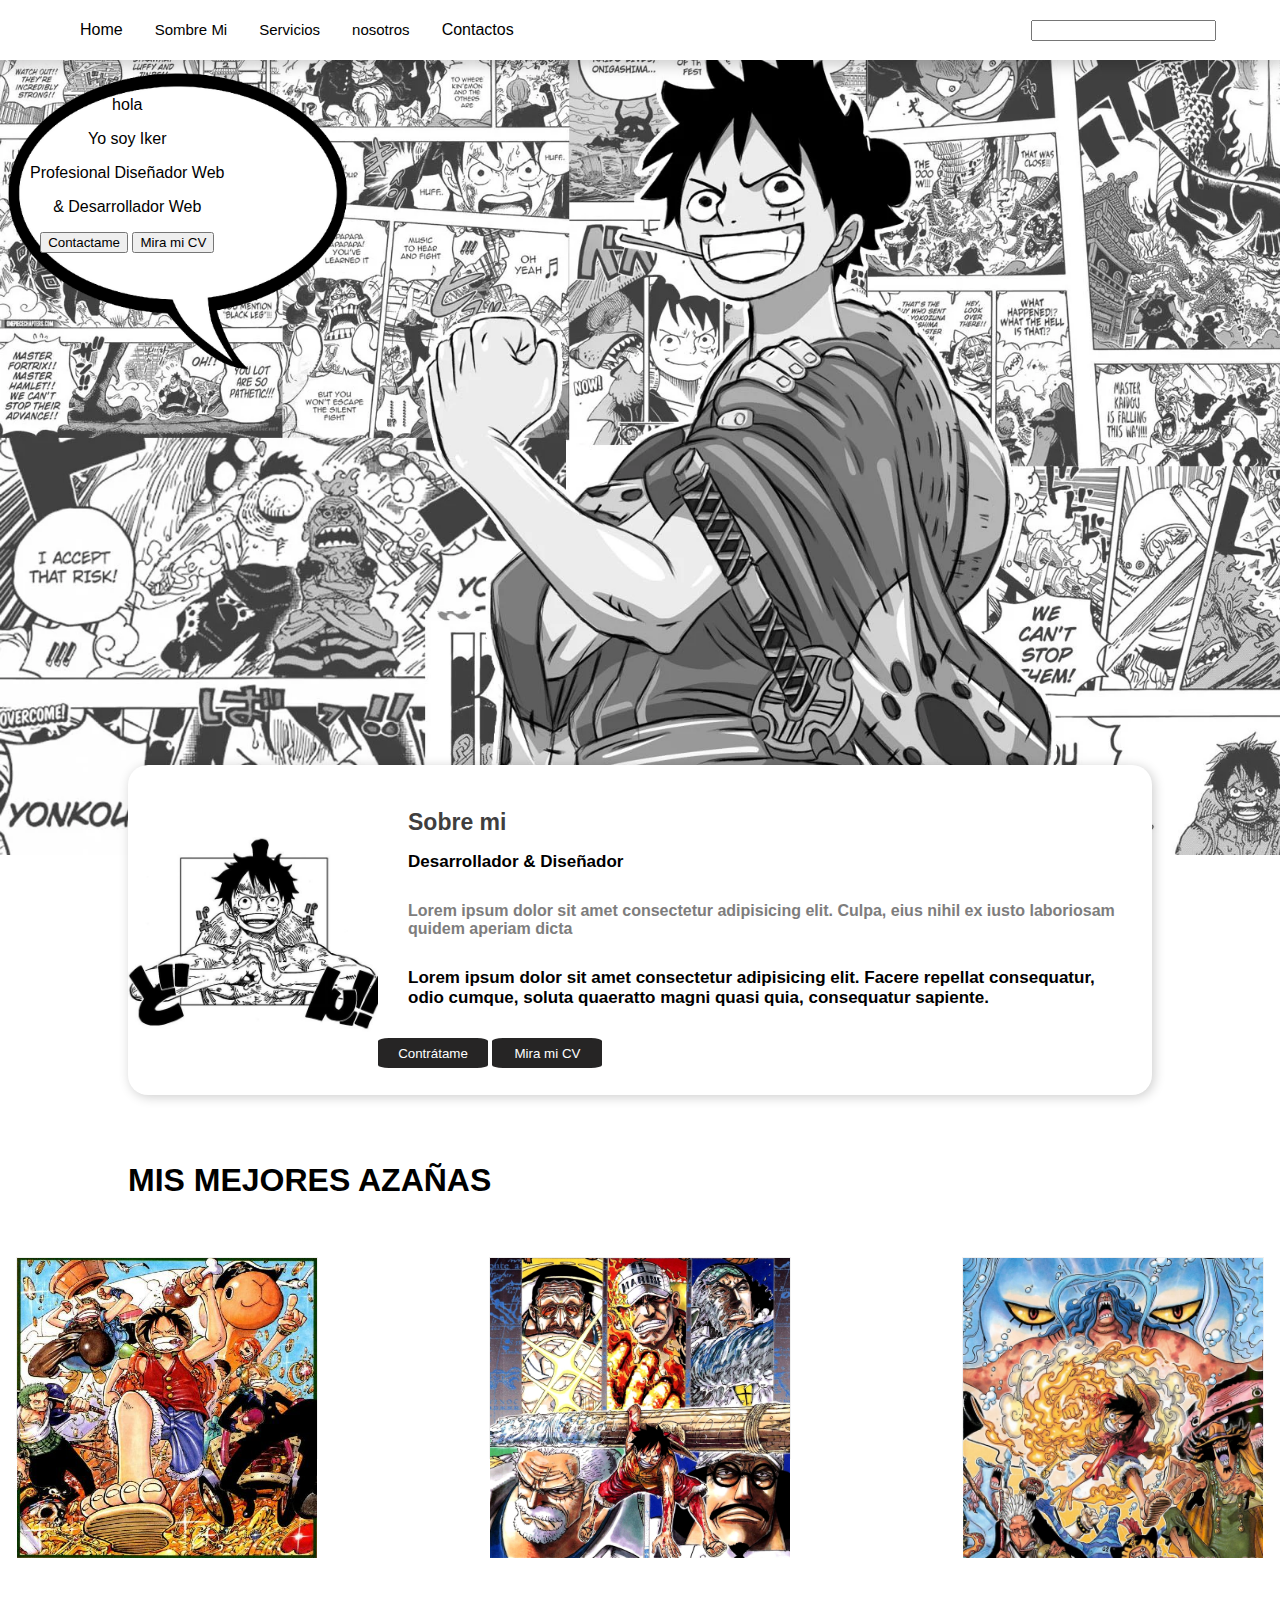
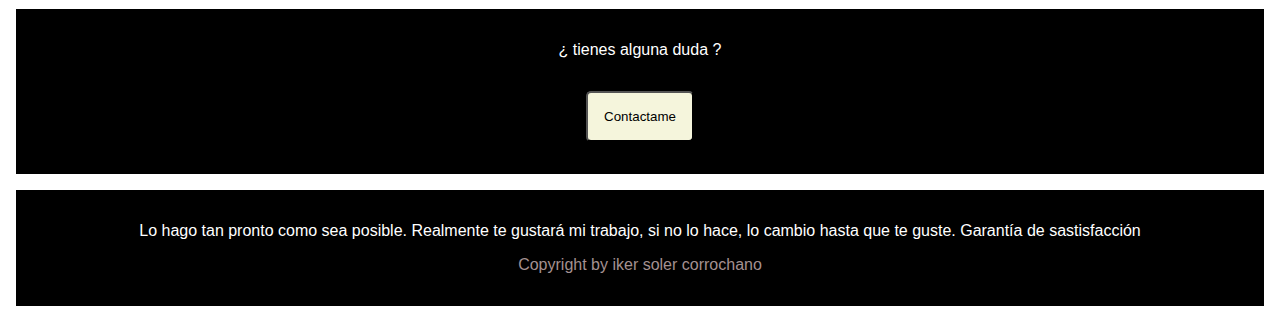
<file: index.html>
<!DOCTYPE html>
<html lang="en">
<head>
    <meta charset="UTF-8">
    <meta http-equiv="X-UA-Compatible" content="IE=edge">
    <meta name="viewport" content="width=device-width, initial-scale=1.0">
    <title>Document</title>
    <link rel="stylesheet" href="./css/style.css">
</head>
<body>
    <header>

        <nav>

            <div class="navbar">
                <a href="#home">Home</a>
                <div class="subnav">
                  <button class="subnavbtn">Sombre Mi <i class="fa fa-caret-down"></i></button>
                  <div class="subnav-content">
                    <a href=".sobre-mi">infomacion</a>
                    <a href="">Team</a>
                    <a href="">Careers</a>
                  </div>
                </div>
                <div class="subnav">
                  <button class="subnavbtn">Servicios <i class="fa fa-caret-down"></i></button>
                  <div class="subnav-content">
                    <a href="">pedidos</a>
                    <a href="">proyectos</a>
                    <a href="">ejemplos</a>
                  </div>
                </div>
                <div class="subnav">
                  <button class="subnavbtn">nosotros <i class="fa fa-caret-down"></i></button>
                  <div class="subnav-content">
                    <a href="#link1">iker soler </a>
                  </div>
                </div>
                <a href="#contact">Contactos</a>
              </div>

              <input type="text" name="Buscar">
              
        </nav>


        <div class="texto_princi">
            <img src="./img/pngwing.com.png" alt="">
            <div class="contenido">
                
                <p>hola</p>
            <p>Yo soy Iker</p>
            <p>Profesional Diseñador Web</p>
            <p>& Desarrollador Web</p>
            <button>Contactame</button>
            <button>Mira mi CV</button>
            </div>
            
        </div>
        
    </header>



    <div class="sobre-mi">
       
        <img src="./img/luffy_modelo2.jpg" />
     
        <div class="sobre-mi-texto">
            <p>Sobre mi</p>
            <p>Desarrollador & Diseñador</p>
            <p>
                Lorem ipsum dolor sit amet consectetur adipisicing elit. Culpa, eius nihil ex iusto laboriosam quidem aperiam dicta </p>

            <p>
               Lorem ipsum dolor sit amet consectetur adipisicing elit. Facere repellat consequatur, odio cumque, soluta quaeratto magni quasi quia, consequatur sapiente.</p>
            <button >Contrátame</button>
            <button >Mira mi CV</button>
        </div>
    </div>

    <section>
        
        <div class="Servicios">
            <h1>MIS MEJORES AZAÑAS</h1>
        </div>

        <div class="contenedor-caja">
        
            <div class="flip-card">
                <div class="flip-card-inner">
                  <div class="flip-card-front">
                    <img src="./img/east-blue-saga.jpg" alt="Avatar" style="width:300px;height:300px;">
                  </div>
                  <div class="flip-card-back">
                    <h1>Saga east Blue</h1>
                    <p>Aqui es donde empece mi aventura en primero de grado madio SMX</p>
                    <p>Fue un año dificil pero lo conseguimos</p>
                  </div>
                </div>
            </div>

            <div class="flip-card">
                <div class="flip-card-inner">
                  <div class="flip-card-front">
                    <img src="./img/Saga_de_Marineford.webp" alt="Avatar" style="width:300px;height:300px;">
                  </div>
                  <div class="flip-card-back">
                    <h1>Saga Marineford</h1>
                    <p>Despues pasamos a segundo de grado medio el cual se me complico pero conseguimos superarlo</p>
                    <p></p>
                  </div>
                </div>
            </div>

            <div class="flip-card">
                <div class="flip-card-inner">
                  <div class="flip-card-front">
                    <img src="./img/Arco_de_la_Isla_Gyojin.webp" alt="Avatar" style="width:300px;height:300px;">
                  </div>
                  <div class="flip-card-back">
                    <h1>Isla Gyojin</h1>
                    <p>ahora despues de las practicas conseguimos mas conocimientos</p>
                    <p>Y consguimos avanzar mas y entral a grado superior asix</p>
                  </div>
                </div>
            </div>
        </div>


    </section>


    <article>

        <div class="contactame">
            <p>¿ tienes alguna duda ?</p>
            <button>Contactame</button>
        </div>

    </article>



    <footer>

        <p>Lo hago tan pronto como sea posible. Realmente te gustará mi trabajo, si no lo hace, lo cambio hasta que te
            guste. Garantía de sastisfacción</p>
        <!--social-->
        <div class="social-icons">
            <a href="#"><i class="fab fa-facebook-f"></i></a>
            <a href="#"><i class="fab fa-twitter"></i></a>
            <a href="#"><i class="fab fa-instagram"></i></a>
            <a href="#"><i class="fab fa-youtube"></i></a>
        </div>
        <!--copyright-->
        <p class="copyright">Copyright by iker soler corrochano</p>


    </footer>


</body>
</html>
</file>
<file: css/style.css>
@import url('https://fonts.googleapis.com/css2?family=Alfa+Slab+One&display=swap');
@import url('https://fonts.cdnfonts.com/css/anime-ace');
body {
    background-color: white;
    margin: 0px;
    padding: 0px;
  }

  .navbar {
    overflow: hidden;
    background-color: white;
  }

 
  .navbar a {
    float: left;
    font-size: 16px;
    color: black;
    text-align: center;
    padding: 14px 16px;
    text-decoration: none;
  }
  
 
  .subnav {
    float: left;
    overflow: hidden;
    justify-content: space-between;
  }
  

  .subnav .subnavbtn {
    font-size: 15px;
    border: none;
    outline: none;
    color: black;
    padding: 14px 16px;
    background-color: inherit;
    font-family: inherit;
    margin: 0;
  }
  
 
  .navbar a:hover, .subnav:hover .subnavbtn {
    background-color: gray;
  }
  
 
  .subnav-content {
    display: none;
    position: absolute;
    left: 0;
    background-color: gray;
    width: 100%;
    z-index: 1;
  }
  
  
  .subnav-content a {
    float: left;
    color: black;
    text-decoration: none;
  }
  
  
  .subnav-content a:hover {
    background-color: #eee;
    color: black;
  }
  
 
  .subnav:hover .subnav-content {
    display: block;
  }

  header {
    width: 100%;
    height: 95vh;
    background-image: url("../img/luffy_fondo.webp");
    background-size: cover;
    background-repeat: no-repeat;
    position: relative;
    font-family: 'Anime Ace', sans-serif;
    
  }

  
  .contenido{
    /*background-image: url(../img/pngwing.com.png) ;*/
    object-fit: cover;
    background-size:cover;
    text-align: center;
    /*border: 1px solid red;*/
    z-index: 2;
    position: relative;
    position: absolute; left: 30px; top: 80px; z-index: 1;
    font-family: 'Anime Ace', sans-serif;
  }

  .contenido button{
    font-family: 'Anime Ace', sans-serif;
  }
  .contenido img{
    position: absolute;
    left: 0px;
    top: 0px;
    z-index: 1;
    
  }
 

  .texto_princi img{
    height: 20rem;
   }
 
 

  nav {
    display: flex;
    justify-content: space-between;
    align-items: center;
    height: 60px;
    background-color: #ffffff;
    box-shadow: 5px 5px 14px rgba(0, 0, 0, 0.2);
    padding: 0px 5%;
    z-index: 2;
  }

  nav ul {
    display: flex;
    justify-content: space-between;
    z-index: 2;
  }

  nav ul li{
    margin: 30px;
    font-family: sans-serif;
    color: black;
    font-size: 17px;
    font-weight: 800;
    font-family: 'Anime Ace', sans-serif;
    z-index: 2;
  }

  .sobre-mi-texto p{
    margin: 30px;
    color: black;
    font-size: 17px;
    font-weight: 800;
    font-family: 'Anime Ace', sans-serif;
    z-index: 2;
  }


  .sobre-mi{
    width: 80%;
  height: 330px;
  background: #ffffff;
  border-radius: 20px;
  box-shadow: 2px 2px 12px rgba(0, 0, 0, 0.2);
  display: flex;
  margin: -7% auto 20px auto;
  position: relative;
  justify-content: space-evenly;
  align-items: center;
  font-family: 'Anime Ace', sans-serif;
  }

  .sobre-mi img {
    height: 250px;
  }

  .sobre-mi-texto{
    width: 900px;
    font-family: 'Anime Ace', sans-serif;
  }

  .Servicios{
    background-color: black;
    font-family: 'Anime Ace', sans-serif;
  }

  .sobre-mi-texto p:nth-child(1) {
    color: #403e3e;
    font-family: 'Anime Ace', sans-serif;
    font-weight: bold;
    font-size: 23px;
    line-height: 0px;
    
  }
  .sobre-mi-textop:nth-child(2) {
    color: #3e3d3d;
    font-size: 13px;
    font-family: sans-serif;
    font-weight: bold;
    line-height: 5px;
    
  }
  .sobre-mi-texto p:nth-child(3){
    color: #7e7d7d;
    font-family: sans-serif;
    font-size: 16px;
    font-family: 'Anime Ace', sans-serif;
  }
  .sobre-mi-texto button{
    width: 110px;
  height: 30px;
  color: #ffffff;
  outline: none;
  border: none;
  font-family: 'Anime Ace', sans-serif;
  background-color: #262525;
  border-radius: 10%;
  }


  .Servicios {
    height: 100px;
    background-color: #ffffff;
    padding: 2% 10% 0px 10%;
  }

  
  
  
  
  .contactame{
    background-color: black;
    color: white;
    margin: 1rem;
    padding: 1rem;
    text-align: center;
    font-family: 'Anime Ace', sans-serif;
  }

  .contactame button{
    background-color: beige;
    border-radius: 5px;
    font-family: 'Anime Ace', sans-serif;
    margin: 1rem;
    padding: 1rem;
  }

  footer{
    margin: 1rem;
    padding: 1rem;
    background-color: black;
    color: white;
    text-align: center;
    font-family: 'Anime Ace', sans-serif;
  }

  .copyright{
    color: rgb(164, 145, 145);
  }


  .contenedor-caja{
    height: 20rem;
    padding: 1rem;
    display: flex;
    justify-content: space-between;
  }


  .flip-card {
    background-color: transparent;
    width: 300px;
    height: 200px;
    border: 1px solid #f1f1f1;
    perspective: 1000px; 
  }
  
  
  .flip-card-inner {
    width: 300px;
    height: 200px;
    position: relative;
    /*width: 100%;
    height: 100%;*/
    text-align: center;
    transition: transform 0.8s;
    transform-style: preserve-3d;
  }
  
  
  .flip-card:hover .flip-card-inner {
    transform: rotateY(180deg);
  }
  
  
  .flip-card-front, .flip-card-back {
    position: absolute;
    width: 300px;
    height: 200px;
    -webkit-backface-visibility: hidden; 
    backface-visibility: hidden;
  }
  
  
  .flip-card-front {
    background-color: #bbb;
    color: black;
  }
  
 
  .flip-card-back {
    background-color: beige;
    color: black;
    transform: rotateY(180deg);
    font-family: 'Anime Ace', sans-serif;
  }

  

  @media only screen and (min-width: 768px) {

  

  }
</file>
